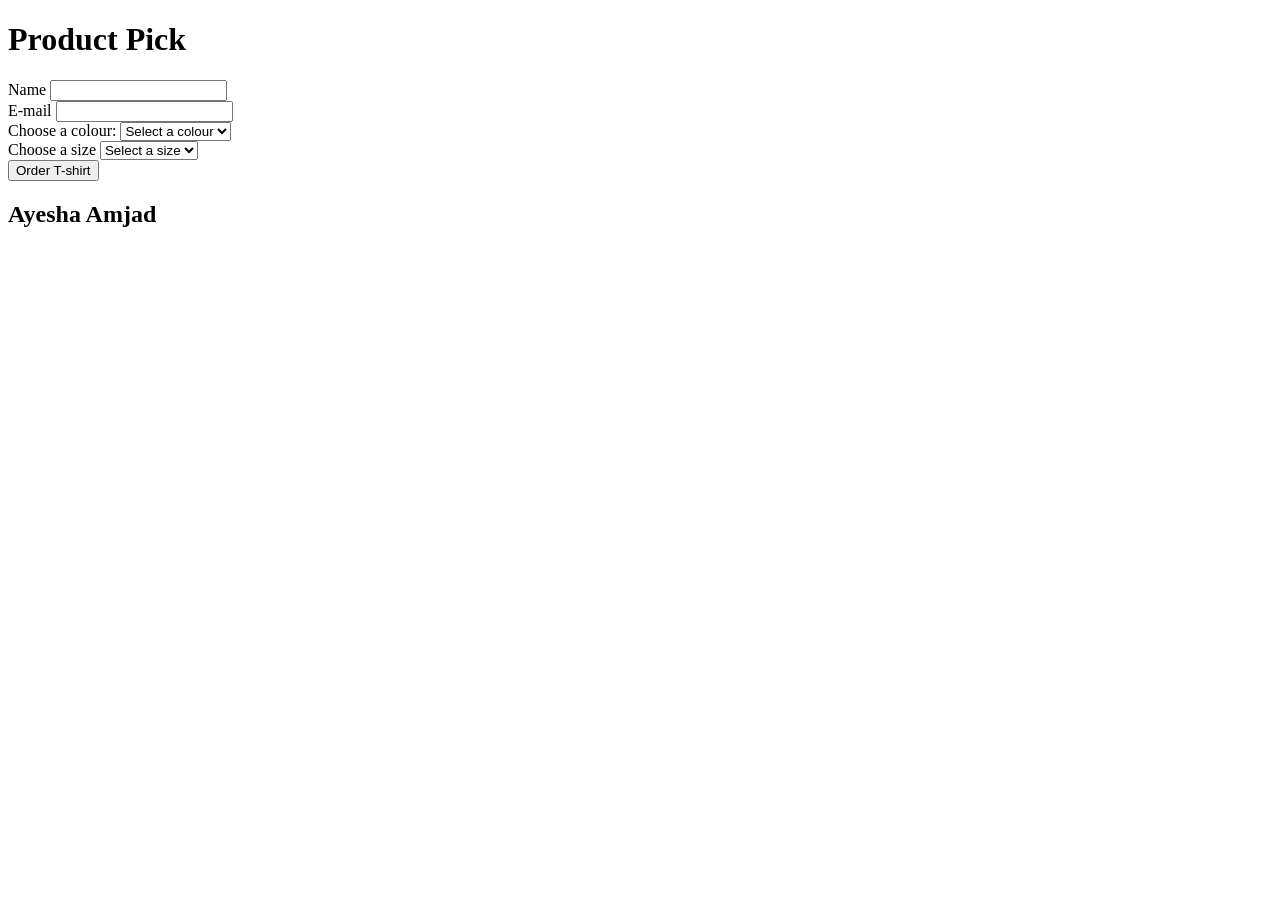
<file: Form-Controls/index.html>
<!DOCTYPE html>
<html lang="en">
  <head>
    <meta charset="utf-8" />
    <meta http-equiv="X-UA-Compatible" content="IE=edge" />
    <title>My form exercise</title>
    <meta name="description" content="" />
    <meta name="viewport" content="width=device-width, initial-scale=1" />
  </head>
  <body>
    <header>
      <h1>Product Pick</h1>
    </header>
    <main>
     <form>
      <div>
        <label for="name">Name</label>
        <input type="text" id="name" name="name" minlength="2" required>
      </div>
      <div>
        <label for="email"> E-mail</label>
        <input type="email" id="email" name="email" required>
      </div>
      <div>
        <label for="colour">Choose a colour:</label>
        <select id="colour" name="colour" required>
        <option value="">Select a colour</option>
        <option value="black">Black</option>
        <option value="white">White</option>
        <option value="blue">Blue</option>
        </select>
        </div>


    <div>
    <label for="size">Choose a size</label>
    <select id="size" name="size" required>
      <option value="">Select a size</option>
      <option value="XS">XS</option>
      <option value="S">S</option>
      <option value="M">M</option>
      <option value="L">L</option>
      <option value="XL">XL</option>
      <option value="XXL">XXL</option>
    </select>
    </div>
    
    <div>
        <button type="submit">Order T-shirt</button>
    </div>

        </form>
    </main>
    <footer>
      
      <h2>Ayesha Amjad</h2>
    </footer>
  </body>
</html>
</file>
